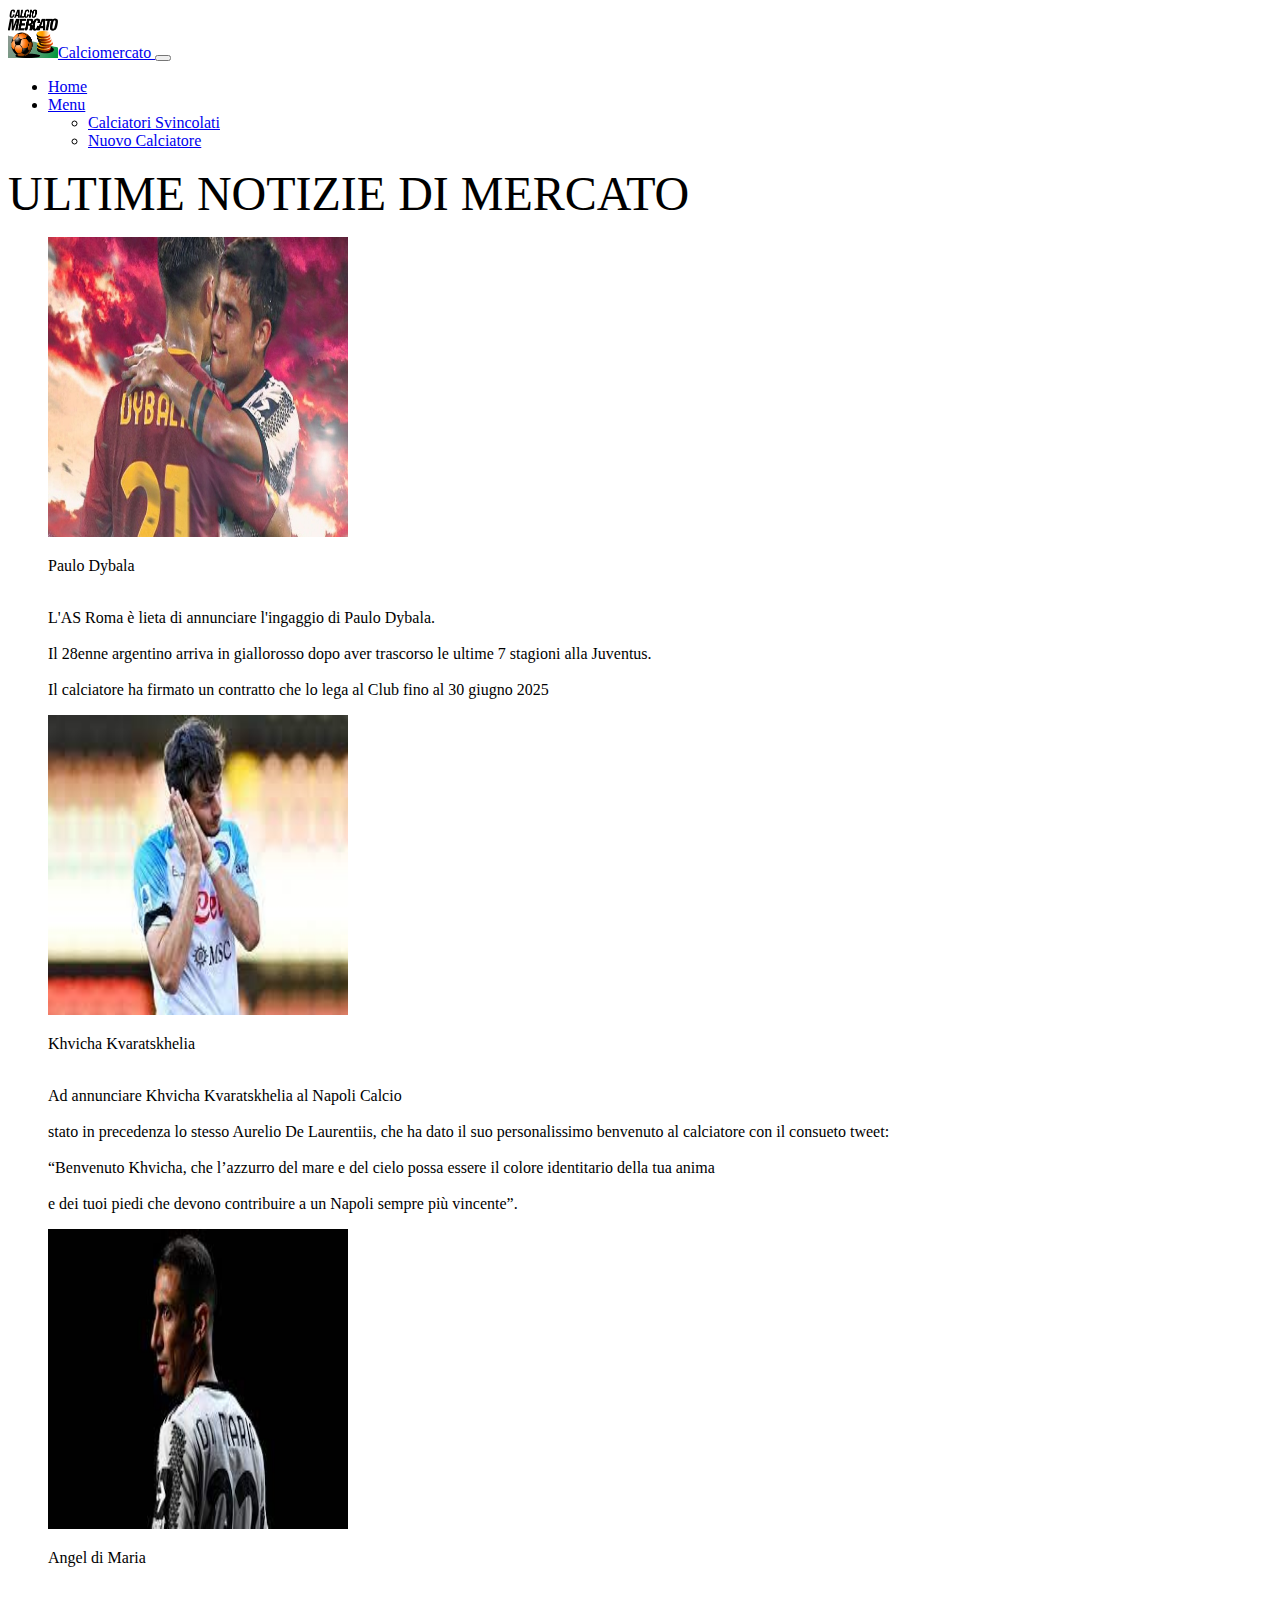
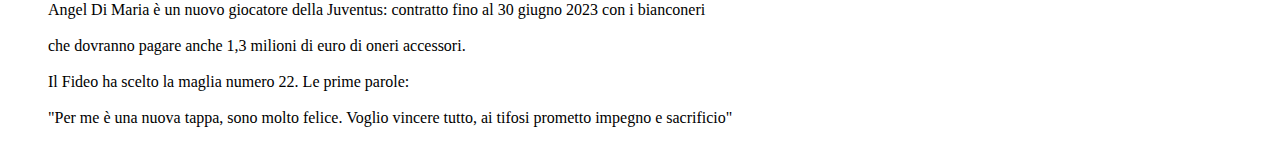
<file: Progetto_Farina_Mercia_Mannoni_Savo/htdocs/index.html>
<!doctype html>
<html lang="it">
  <head>
    <meta charset="utf-8">
    <meta name="viewport" content="width=device-width, initial-scale=1">
    <title>Calcio mercato</title>
    <link href="style.css" rel="stylesheet">
    <link href="https://cdn.jsdelivr.net/npm/bootstrap@5.2.0/dist/css/bootstrap.min.css" rel="stylesheet" integrity="sha384-gH2yIJqKdNHPEq0n4Mqa/HGKIhSkIHeL5AyhkYV8i59U5AR6csBvApHHNl/vI1Bx" crossorigin="anonymous">
    <script src="https://cdn.jsdelivr.net/npm/bootstrap@5.2.0/dist/js/bootstrap.bundle.min.js" integrity="sha384-A3rJD856KowSb7dwlZdYEkO39Gagi7vIsF0jrRAoQmDKKtQBHUuLZ9AsSv4jD4Xa" crossorigin="anonymous"></script>
    
  </head>
  <body>
    <header>
      <nav class="navbar navbar-expand-lg bg-light">
        <div class="container-fluid">
          <a class="navbar-brand" href="./index.html">
            <img src="../images/logo.png" alt="" id="logo" class="small-icon">Calciomercato
          </a>
          <button class="navbar-toggler" type="button" data-bs-toggle="collapse" data-bs-target="#navbarSupportedContent" aria-controls="navbarSupportedContent" aria-expanded="false" aria-label="Toggle navigation">
            <span class="navbar-toggler-icon"></span>
          </button>
          <div class="collapse navbar-collapse" id="navbarSupportedContent">
            <ul class="navbar-nav me-auto mb-2 mb-lg-0">
              <li class="nav-item">
                <a class="nav-link active" aria-current="page" href="./index.html">Home</a>
              </li>
              <li class="nav-item dropdown">
                <a class="nav-link dropdown-toggle" href="#" role="button" data-bs-toggle="dropdown" aria-expanded="false">
                  Menu
                </a>
                <ul class="dropdown-menu">
                  <li><a class="dropdown-item" href="./calciatori_svincolati.html">Calciatori Svincolati</a></li>
                  <li><a class="dropdown-item" href="./nuovo_calciatore.html">Nuovo Calciatore</a></li>
                </ul>
              </li>
            </ul>
          </div>
        </div>
      </nav>
    </header>
    <main class="container-fluid py-5 text-center">
      <font size="7">ULTIME NOTIZIE DI MERCATO</font><br />
      <figure>
        <img src="../images/dybala.jpg" alt="Paulo Dybala" style="width: 300px; height: 300px;">
        <figcaption>
        <p>Paulo Dybala</p>
        <br>L'AS Roma è lieta di annunciare l'ingaggio di Paulo Dybala.</br>
        <br> Il 28enne argentino arriva in giallorosso dopo aver trascorso le ultime 7 stagioni alla Juventus.</br>
        <br> Il calciatore ha firmato un contratto che lo lega al Club fino al 30 giugno 2025</br>
        </figcaption>
        </figure>
        <figure>
          <img src="../images/kvara.jpg" alt="Khvicha Kvaratskhelia" style="width: 300px; height: 300px;">
          <figcaption>
          <p>Khvicha Kvaratskhelia</p>
          <br> Ad annunciare Khvicha Kvaratskhelia al Napoli Calcio </br>
          <br> stato in precedenza lo stesso Aurelio De Laurentiis, che ha dato il suo personalissimo benvenuto al calciatore con il consueto tweet: </br>
          <br> “Benvenuto Khvicha, che l’azzurro del mare e del cielo possa essere il colore identitario della tua anima</br>
          <br>e dei tuoi piedi che devono contribuire a un Napoli sempre più vincente”.</br>
          </figcaption>
          </figure>
          <figure>
            <img src="../images/di_maria.jpg" alt="Angel di Maria" style="width: 300px; height: 300px;">
            <figcaption>
            <p>Angel di Maria</p>
            <br>Angel Di Maria è un nuovo giocatore della Juventus: contratto fino al 30 giugno 2023 con i bianconeri </br>
            <br>che dovranno pagare anche 1,3 milioni di euro di oneri accessori.</br>
            <br>Il Fideo ha scelto la maglia numero 22. Le prime parole:</br>
            <br>"Per me è una nuova tappa, sono molto felice. Voglio vincere tutto, ai tifosi prometto impegno e sacrificio"</br>
            </figcaption>
            </figure>
    </main>
  </body>
</html>
</file>
<file: Progetto_Farina_Mercia_Mannoni_Savo/htdocs/style.css>
.centered
{
    display: block;
    margin-left: auto;
    margin-right: auto;
    width: 50%;
}

.icon
{
    width: 100px;
    height: 100px;
}

.small-icon
{
    width: 50px;
    height: 50px;
}

.btn-icon
{
    background-color: transparent;
    border: none;
}
</file>
